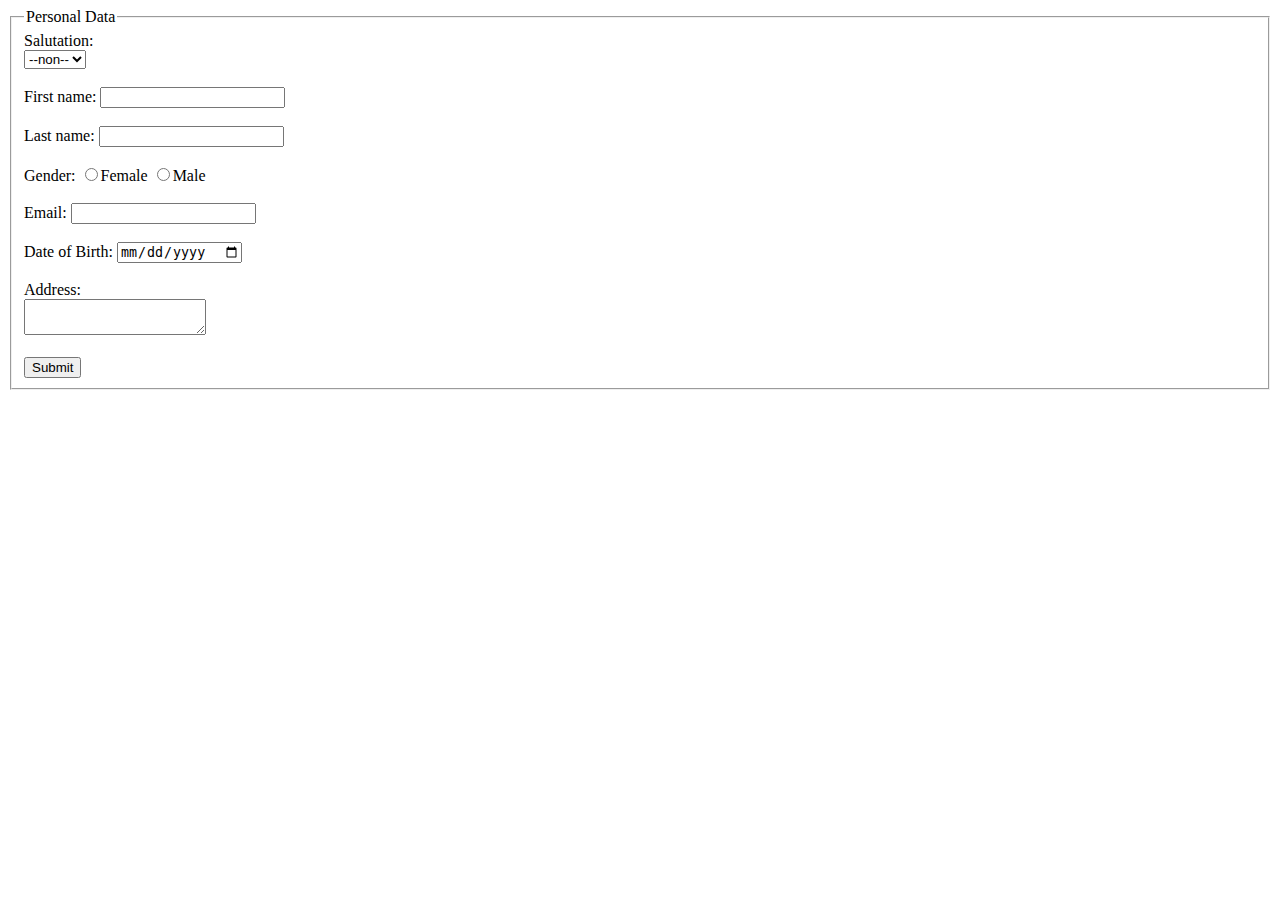
<file: form.html>
<!DOCTYPE html>
<html lang="en">
<head>
    <meta charset="UTF-8">
    <meta name="viewport" content="width=device-width, initial-scale=1.0">
    <title>Document</title>
</head>
<body> 
     <form>
        <fieldset>
            <legend>Personal Data</legend>
         <label for="Salutation">Salutation:</label><br>
         <select id="Salutation">
            <option>--non--</option>
         </select><br><br>
         <label>First name: </label><input type="text" name="First name"><br><br>
         <label>Last name: </label><input type="text" name="Last name"><br><br>
            Gender:
            <input type="radio" name="Gender" value="Female"><label>Female</label>
            <input type="radio" name="Gender" value="Male"><label>Male</label><br><br>
         <label>Email: </label><input type="text" name="Email"><br><br>
         <label>Date of Birth: </label><input type="date"><br><br>
         <label>Address: </label><br><textarea></textarea><br><br>
         <input type="submit">
           </fieldset>
    </form>
    
</body>
</html>
</file>
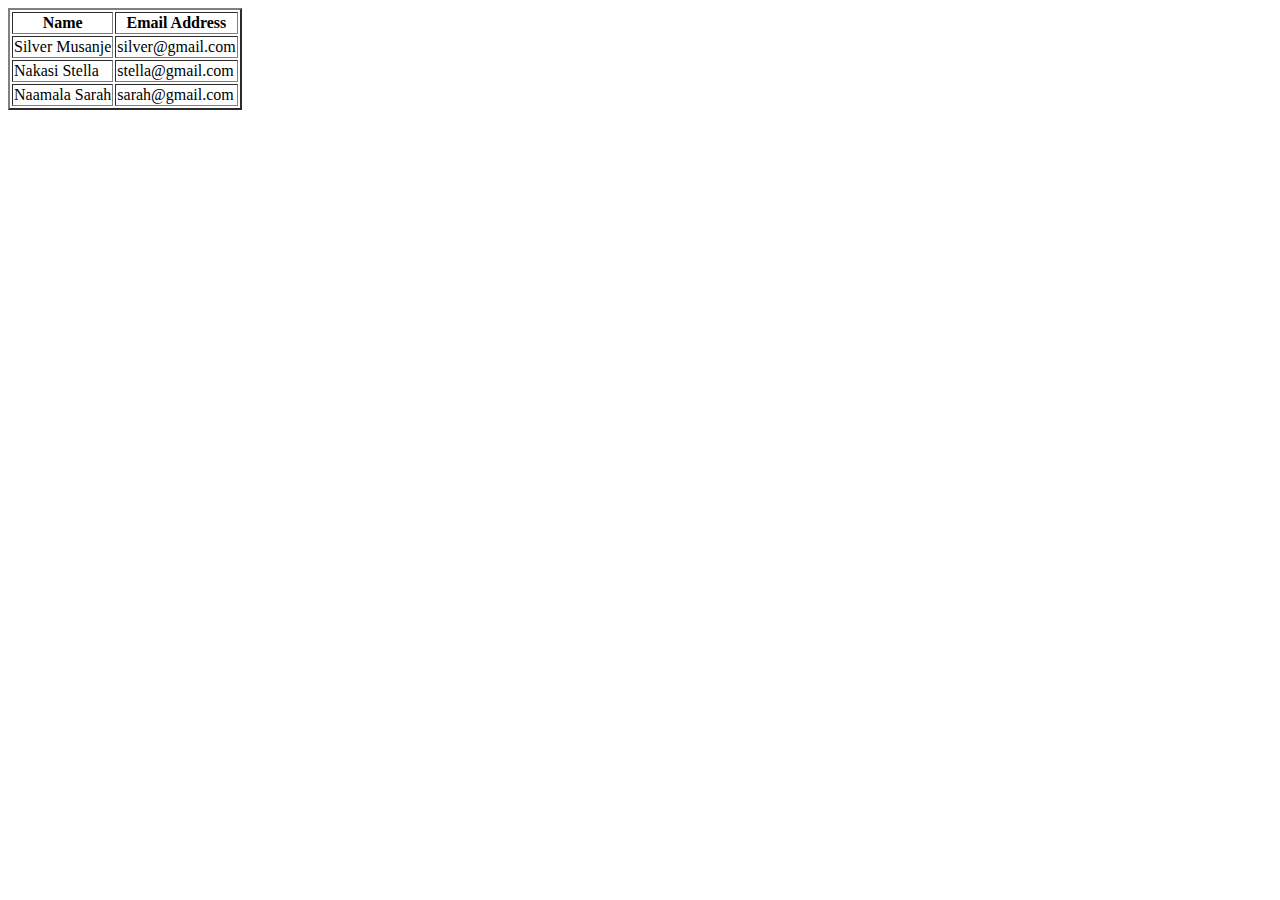
<file: mail.HTML>
<!DOCTYPE html>
<html lang="en">
<head>
    <meta charset="UTF-8">
    <meta name="viewport" content="width=device-width, initial-scale=1.0">
    <title>Document</title>
</head>
<body>
    <table border="2">
      <tr>
        <th>Name</th>
        <th>Email Address</th>
        </tr>
        <tr>
        <td>Silver Musanje</td>
        <td>silver@gmail.com</td>
        </tr>
        <tr>
        <td>Nakasi Stella</td>
        <td>stella@gmail.com</td>
        </tr>
        <tr>
        <td>Naamala Sarah</td>
        <td>sarah@gmail.com</td>
        </tr>
</table>
    
</body>
</html>
</file>
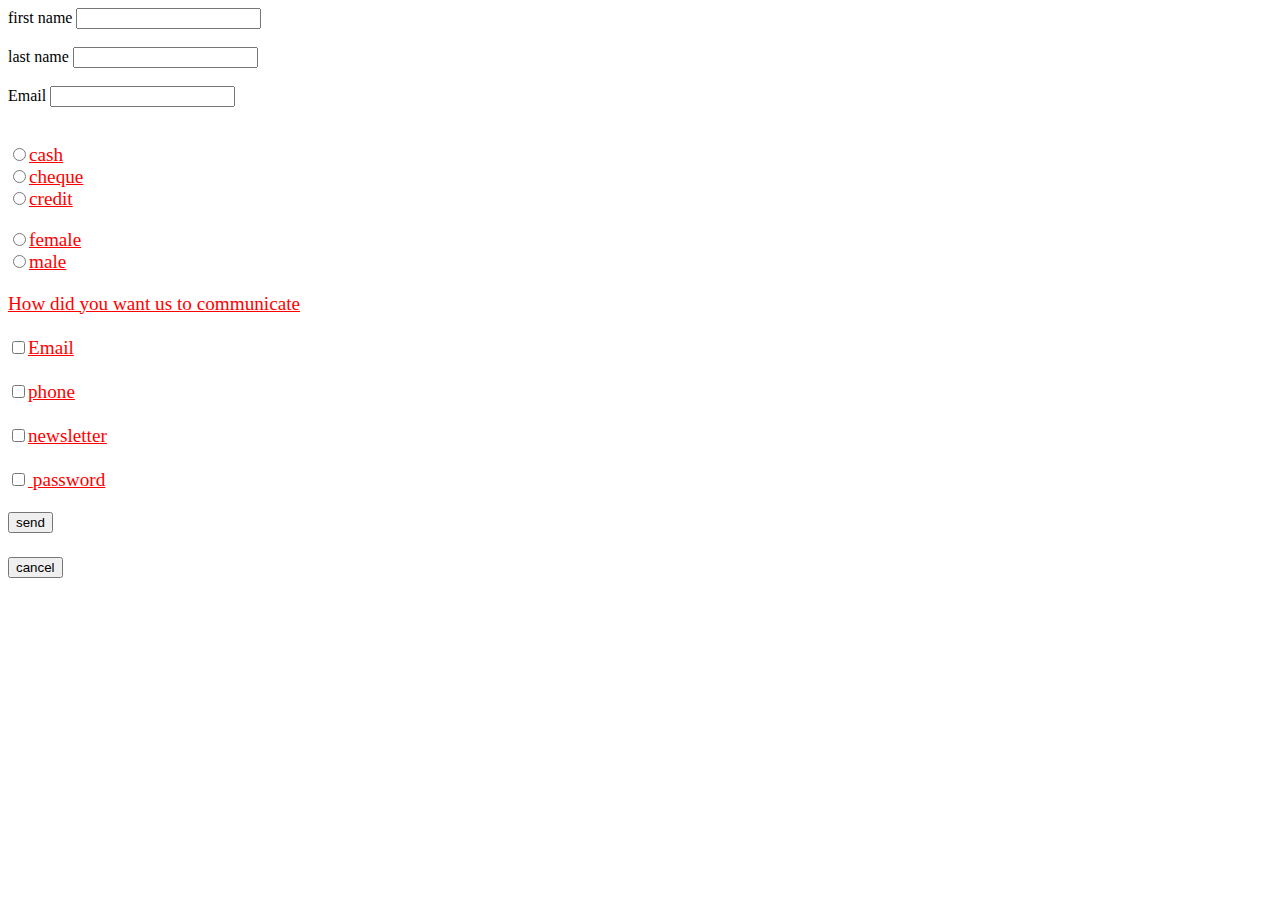
<file: nite form.html>
<!DOCTYPE html>
<html lang="en">
<head>
    <meta charset="UTF-8">
    <meta name="viewport" content="width=device-width, initial-scale=1.0">
    <title>Document</title>
</head>
<style>
    p{
        color: red;
        font-size: larger;
    text-decoration: underline;
    }
</style>
<body>
    <form action="">
        <label>first name </label><input type="text" name="fname" placeholder=""><br><br>
         <label> last name </label><input type="text" name="last name"><br><br>
         <label>Email </label><input type="Email" name="Email"><br><br>
         <P>
            <input type="radio" name="payment" value="cash"><label>cash</label><br>
            <input type="radio" name="payment" value="cheque"><label>cheque</label><br>
            <input type="radio" name="payment" value="credit"><label>credit</label><br>
         </P>
         <p>
            <input type="radio" name="gender" value="female"><label>female</label><br>
            <input type="radio" name="gender" value="male"><label>male</label><br>
         </p>
         <p>
                  How did you want us to communicate<br><br>
             <input type="checkbox" name="Email" value="yes"><label>Email</label> <br><br>
             <input type="checkbox" name="phone" value="yes"><label>phone</label><br><br>
             <input type="checkbox" name="newsletter" value="yes"><label>newsletter</label><br><br>
             <input type="checkbox" name="password"> <label>password</label><br> 
         </p>
           <p>
             <input type="submit" name="" value="send"><br><br>
             <input type="reset" name="" value="cancel">
            
         </p>


    </form>
   
</body>
</html>
</file>
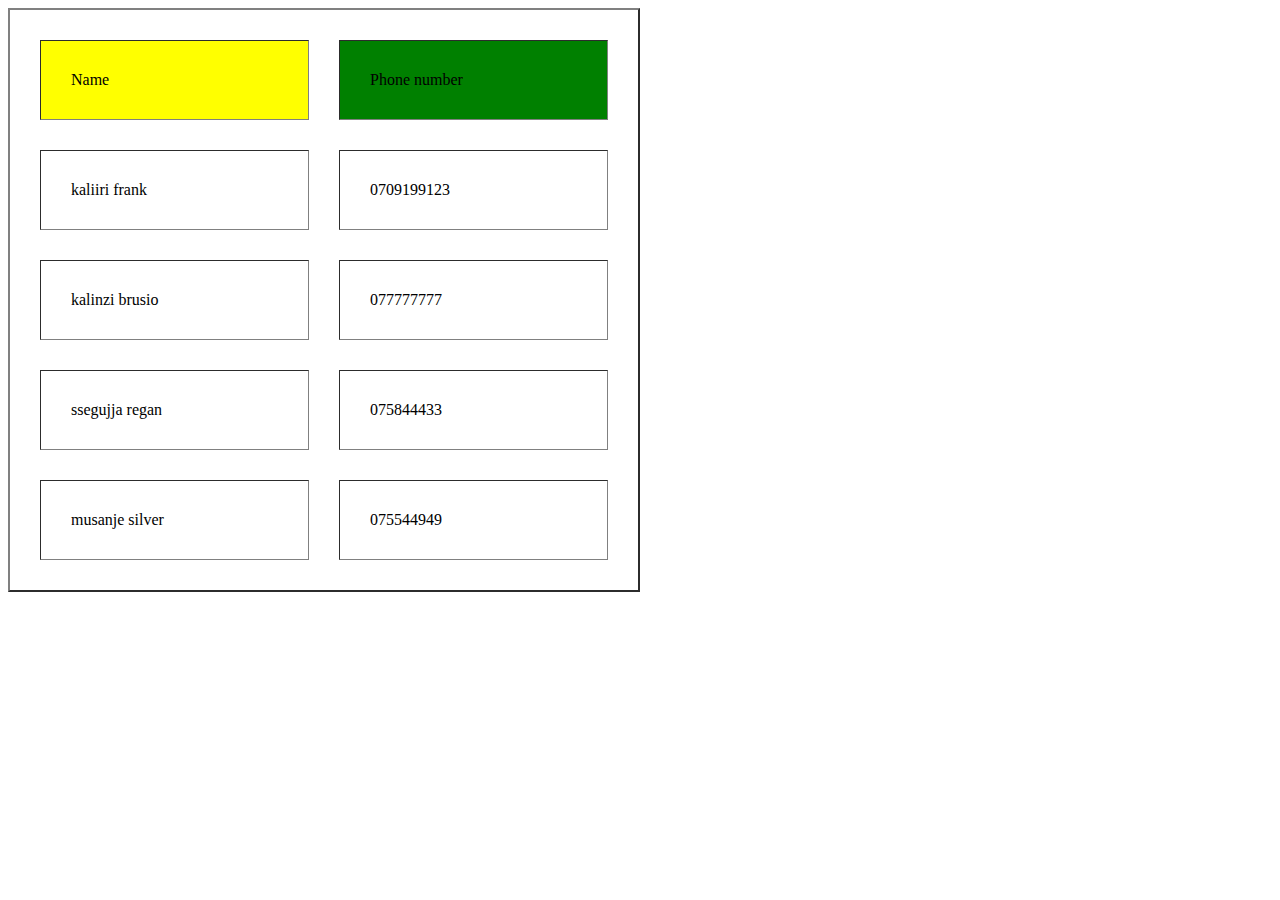
<file: table.html>
<!DOCTYPE html>
<html lang="en">
<head>
    <meta charset="UTF-8">
    <meta name="viewport" content="width=device-width, initial-scale=1.0">
    <title>Document</title>
</head>
<body>
    <table border="2"width=50% height="50%"cellpadding=30 cellspacing=30>
        <tr> 
        <td bgcolor="yellow">Name</td>
        <td bgcolor="green">Phone number</td>
        </tr>

        <tr> 
            <td>kaliiri frank</td>
             <td>0709199123</td>
        </tr>

        <tr>
             <td>kalinzi brusio</td>
              <td>077777777</td>
        </tr>

        <tr> 
            <td>ssegujja regan</td>
             <td>075844433</td>
        </tr>

        <tr>
            <td>musanje silver</td>
             <td>075544949</td>
        </tr>
    </table>
    
</body>
</html>
</file>
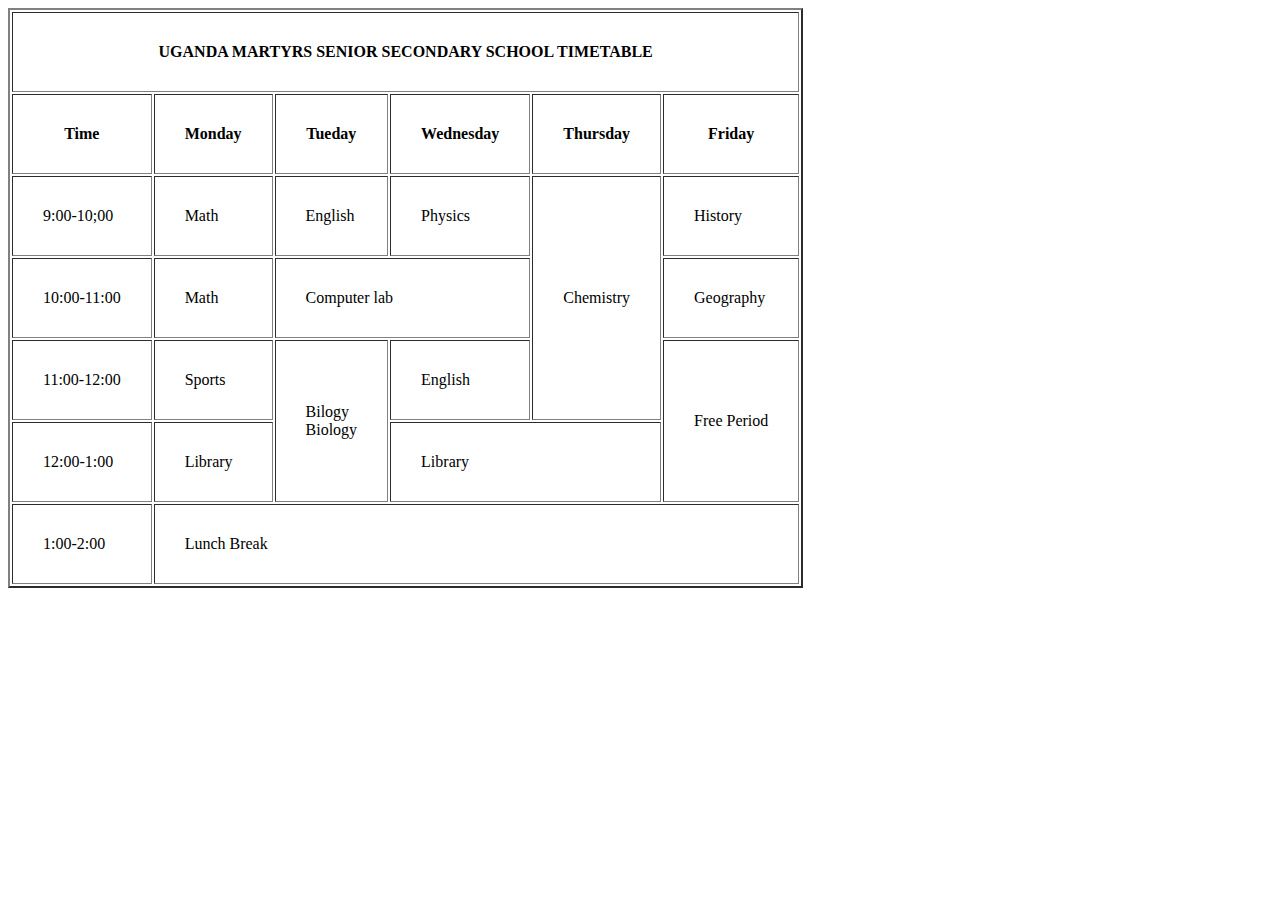
<file: tables.html>
<!DOCTYPE html>
<html lang="en">
<head>
    <meta charset="UTF-8">
    <meta name="viewport" content="width=device-width, initial-scale=1.0">
    <title>Document</title>
</head>
<body>
    <table border="2"cellpadding="30">
<center><th colspan="6">UGANDA MARTYRS SENIOR SECONDARY SCHOOL TIMETABLE</th></center>
<tr>
    <th>Time</th>
    <th>Monday</th>
    <th>Tueday</th>
    <th>Wednesday</th>
    <th>Thursday</th>
    <th>Friday</th>
</tr>

<tr>
    <td>9:00-10;00</td>
    <td>Math</td>
    <td>English</td>
    <td>Physics</td>
    <td rowspan="3">Chemistry</td>
    <td>History</td>
</tr>

<tr>
    <td>10:00-11:00</td>
    <td>Math</td>
    <td colspan="2">Computer lab</td>
    <td>Geography</td>
</tr>

<tr>
    <td>11:00-12:00</td>
    <td>Sports</td>
    <td rowspan="2">Bilogy<br>Biology</td>
    <td>English</td>
    <td rowspan="2">Free Period</td>
</tr>

<tr>
    <td>12:00-1:00</td>
    <td> Library</td>
    <td colspan="2"> Library</td>
</tr>

<tr>
    <td>1:00-2:00</td>
    <td colspan="5">Lunch Break</td>
</tr>









    </table>
    
</body>
</html>
</file>
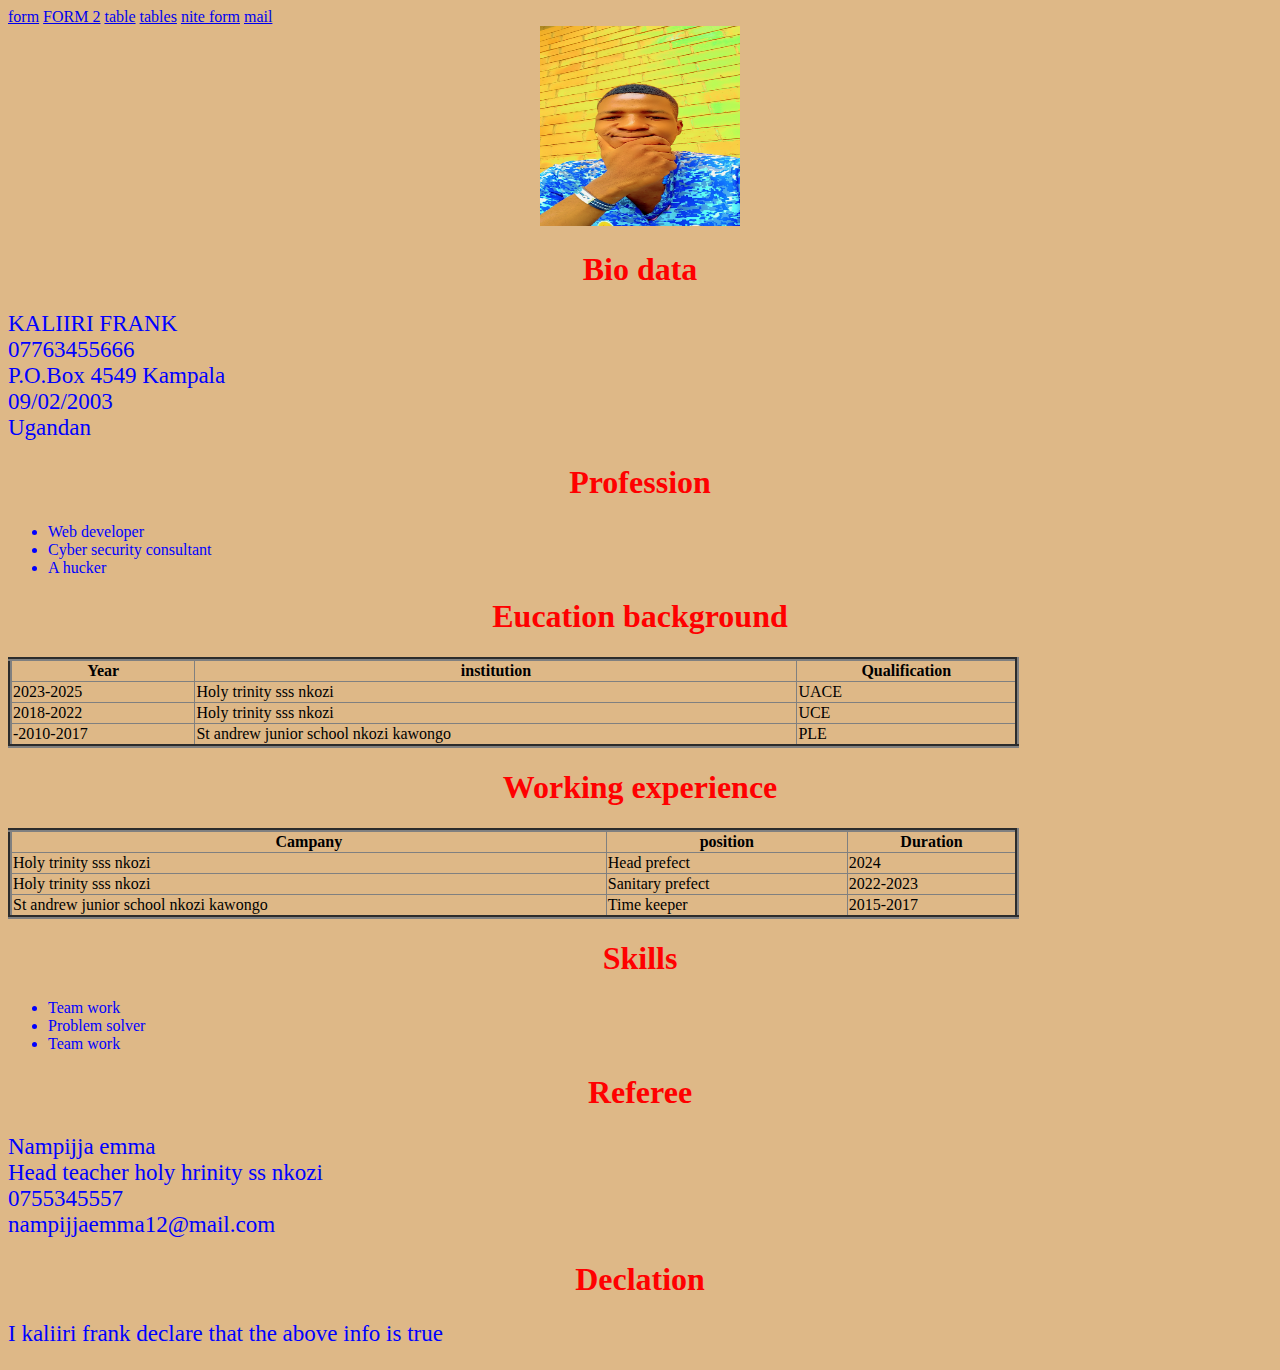
<file: vitea.html>
<!DOCTYPE html>
<html lang="en">
    <link rel="icon" type="image/xicon" href="frankos.jpg">
<head>
    <meta charset="UTF-8">
    <meta name="viewport" content="width=device-width, initial-scale=1.0">
    <title>Document</title>
    <a href="form.html">form</a>
    <a href="FORM 2.html">FORM 2</a>
    <a href="table.html">table</a>
    <a href="tables.html">tables</a>
    <a href="nite form.html">nite form</a>
    <a href="mail.HTML">mail</a>
</head>
<style>
    body{
    background-color:burlywood;
    }
     
      
       table {
            width: 80%;
            border-collapse:collapse;
        }
   
        h1{
            text-align: center;
        }
   
        h1{
            color: red;
        }
   
        p{
            color: blue; font-size: 23px;
        }
        ul{
            color: blue;
        }
    
    </style>

<body>
 <center><img src="Snapchat-24665541.jpg" width="200px" height="200px"></center>
 <h1>Bio data</h1>
 <p>  KALIIRI FRANK <br>
      07763455666 <br>
    P.O.Box 4549 Kampala <br>
     09/02/2003 <br>
     Ugandan <br>
     </p>

<h1>Profession</h1>
<ul>
<li>Web developer </li>
<li>Cyber security consultant</li>
<li>A hucker</li>
</ul>
<h1>Eucation background</h1>
<table border="4" >
<tr>
    <th>Year</th>
    <th>institution</th>
    <th>Qualification</th>
</tr>
<tr>
    <td>2023-2025</td>
    <td>Holy trinity sss nkozi</td>
     <td>UACE</td>
</tr>
  <tr>
     <td>2018-2022</td>
      <td>Holy trinity sss nkozi</td>
       <td>UCE</td>
</tr>
<tr>
    <td>-2010-2017</td>
    <td>St andrew junior school nkozi kawongo</td>
    <td>PLE</td>
</tr>
</table>
<h1>Working experience</h1>
<table border="4">
<tr>
    <th>Campany</th>
     <th>position</th>
      <th>Duration</th>
</tr>
<tr>
     <td>Holy trinity sss nkozi</td>
    <td>Head prefect</td>
     <td>2024</td>
</tr>
<tr>
     <td>Holy trinity sss nkozi</td>
     <td>Sanitary prefect</td>
     <td>2022-2023</td>
</tr>
<tr>
<td>St andrew junior school nkozi kawongo</td>
<td>Time keeper</td>
<td>2015-2017</td>
</tr>
</table>
<h1>Skills</h1>
<ul>
    <li>Team work</li>
    <li>Problem solver</li>
    <li>Team work</li>
</ul>
<h1>Referee</h1>
 <p>Nampijja emma <br>
Head teacher holy hrinity ss nkozi <br> 
 0755345557 <br>
nampijjaemma12@mail.com </p>
<h1>Declation</h1>
 <p>I kaliiri frank declare that the above info is true</p>

</body>
</html>
</file>
